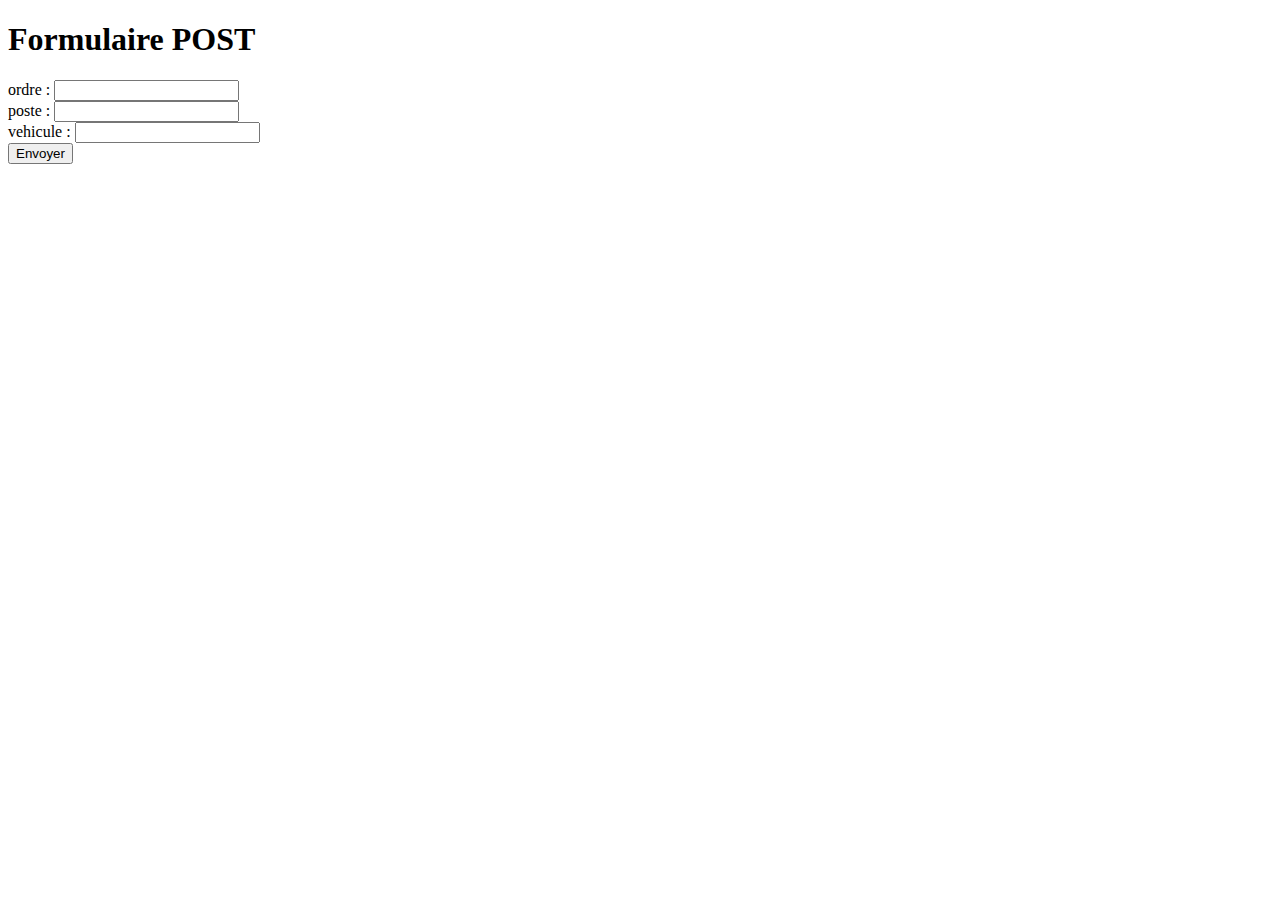
<file: backUp/formulaire-backUp.html>
<!DOCTYPE html>
<html>
<head>
  <title>Formulaire POST</title>
</head>
<body>
  <h1>Formulaire POST</h1>
  <form action="/submit" method="post">
    <label for="ordre">ordre :</label>
    <input type="number" id="ordre" name="ordre" required>
    <br>
    <label for="poste">poste :</label>
    <input type="number" id="poste" name="poste" required>
    <br>
    <label for="vehicule">vehicule :</label>
    <input type="number" id="vehicule" name="vehicule" required>
    <br>
    <input type="submit" value="Envoyer">
  </form>
</body>
</html>
</file>
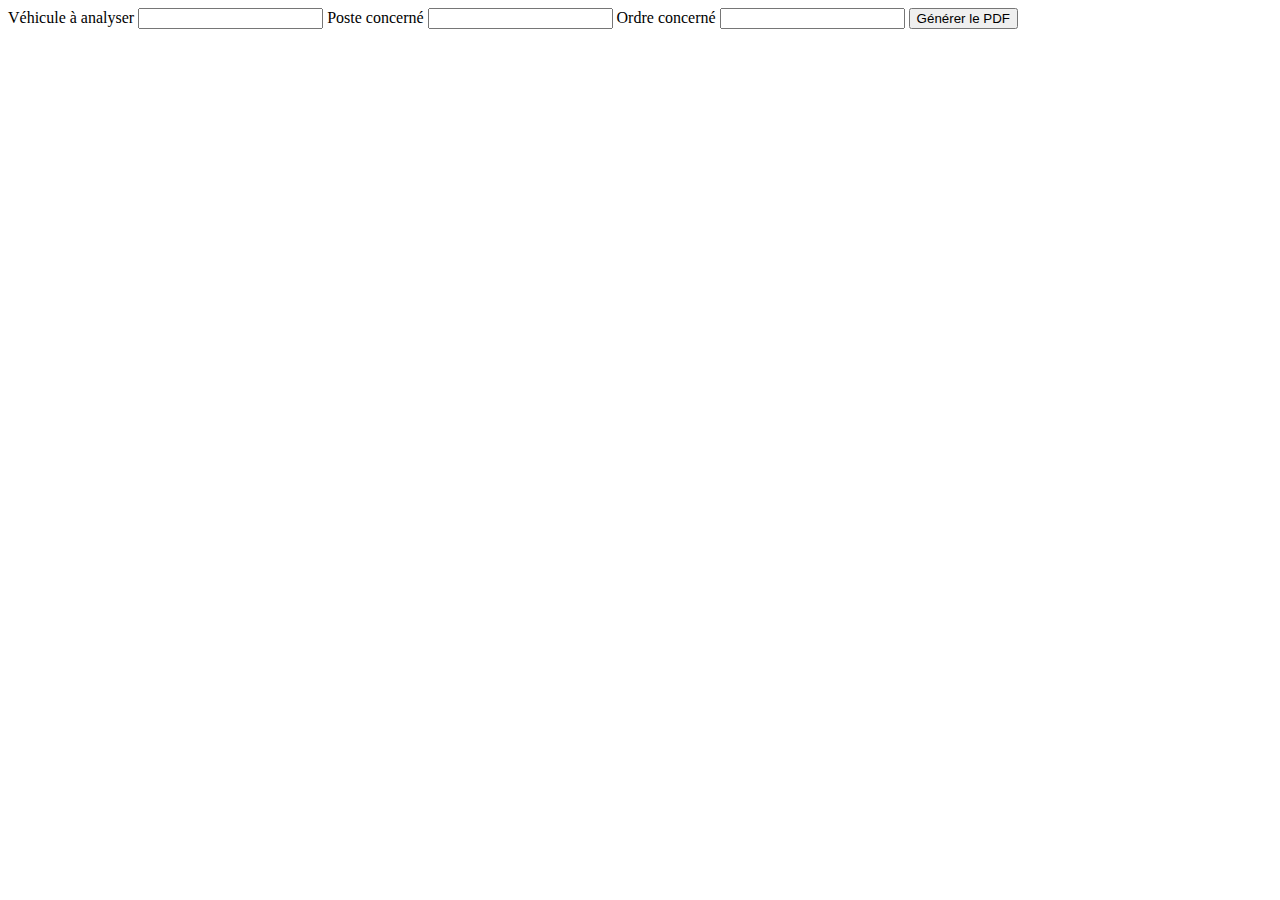
<file: old/htmlTemplate.html>
<!DOCTYPE html>
<html>
    <head>
        <meta charset="utf-8">
        <meta http-equiv="X-UA-Compatible" content="IE=edge">
        <title>HTML-Template</title>
        <meta name="description" content="">
        <meta name="viewport" content="width=device-width, initial-scale=1">
        <link rel="stylesheet" href="./styles.css">
    </head>
    <body>
        <!--[if lt IE 7]>
            <p class="browsehappy">You are using an <strong>outdated</strong> browser. Please <a href="#">upgrade your browser</a> to improve your experience.</p>
        <![endif]-->
        <form action="/submit" method="post">
            <label for="vehicule">Véhicule à analyser</label>
            <input type="text" name="vehicule" id="vehicule">
            <label for="poste">Poste concerné</label>
            <input type="text" name="poste" id="poste">
            <label for="ordre">Ordre concerné</label>
            <input type="text" name="ordre" id="ordre">
            <button type="submit">Générer le PDF</button>
        </form>

        <!-- <button id="btn" style="display: block; margin-left: 50%; margin-top: 15px;">Générer le PDF</button> -->
        <!-- <h1>{{nomHeader}}</h1> -->
        
        <!-- <script type='text/javascript' src="./script-draft.js"></script> -->
    </body>
</html>
</file>
<file: old/styles.css>
h1{
    color: blueviolet;
}
</file>
